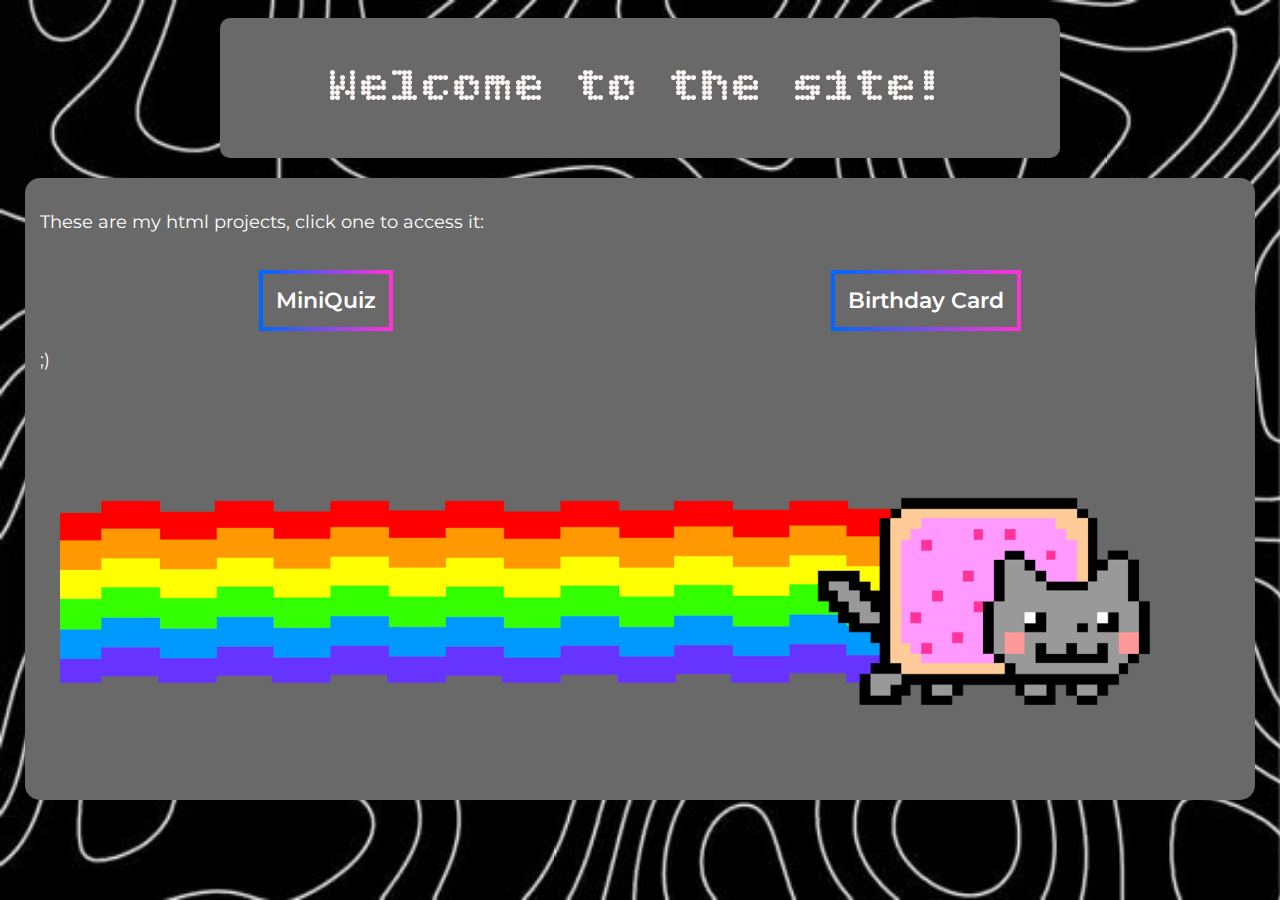
<file: index.html>
<html>
<head>
    <title>Javascript</title>
    <link rel="stylesheet" href="style.css">
    <link rel="preconnect" href="https://fonts.googleapis.com">
    <link rel="preconnect" href="https://fonts.gstatic.com" crossorigin>
    <link href="https://fonts.googleapis.com/css2?family=Bitcount+Grid+Double:wght@100..900&family=Montserrat:ital,wght@0,100..900;1,100..900&family=Share+Tech&display=swap" rel="stylesheet">
</head>
<body>
    <div class="bg-image"></div>
    <div class="headwrap">
    <div class="headcont">
        <h1>Welcome to the site!</h1>
    </div>
    </div>
    <div class="bodywrap">
    <div class="bodycont">
        <p>These are my html projects, click one to access it:</p><br>
        <div class="projbutt">
            <a href="miniquiz.html">MiniQuiz</a>
            <a href="https://www.youtube.com/watch?v=dQw4w9WgXcQ">Birthday Card</a>
        </div>
        <p>;)</p>
        <img src="images/nyan-cat.png">
    </div>
    </div>
</body>
</html>
</file>
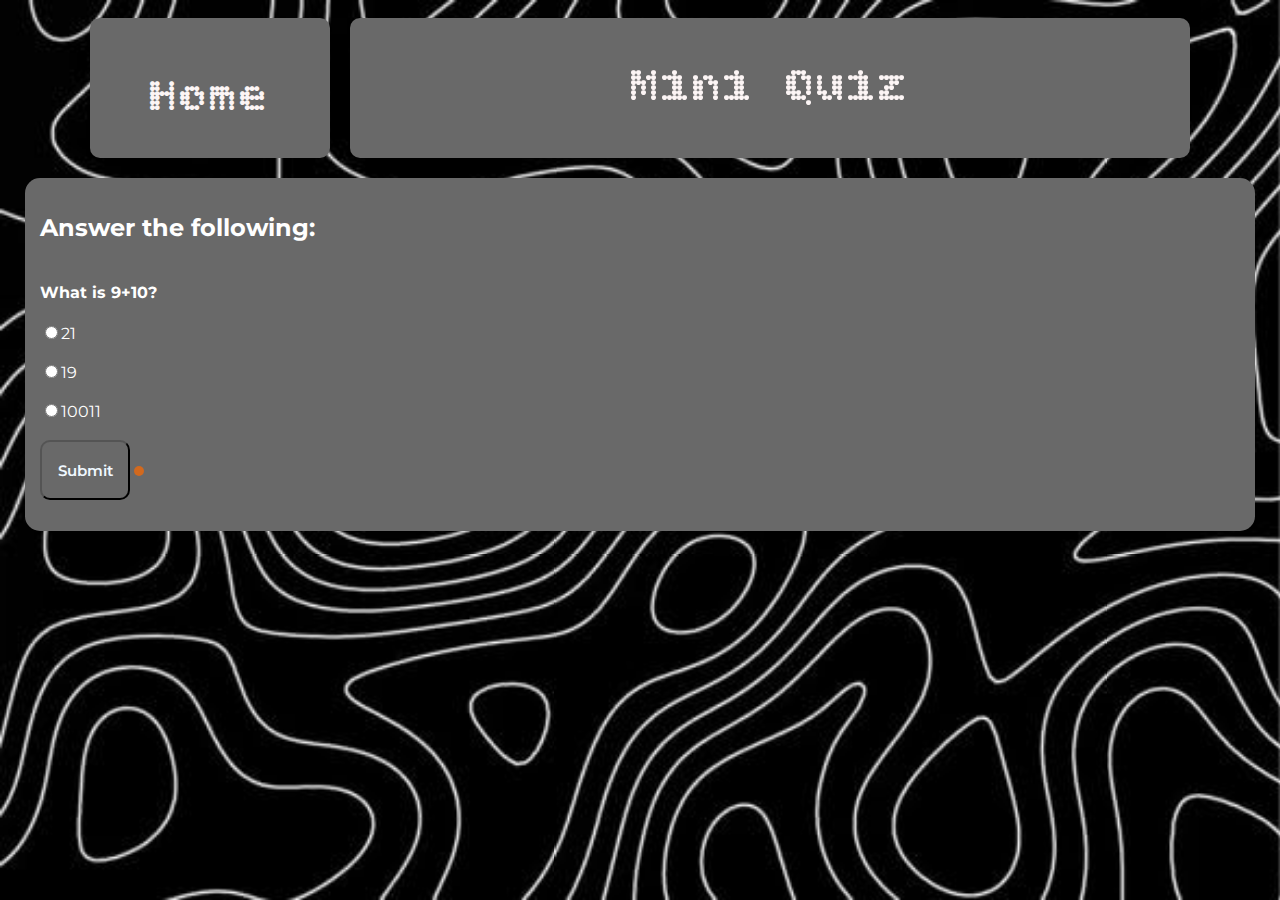
<file: miniquiz.html>
<html>
    <head>
        <title>Miniquiz</title>
        <link rel="stylesheet" href="style.css">
        <link rel="preconnect" href="https://fonts.googleapis.com">
        <link rel="preconnect" href="https://fonts.gstatic.com" crossorigin>
        <link href="https://fonts.googleapis.com/css2?family=Bitcount+Grid+Double:wght@100..900&family=Montserrat:ital,wght@0,100..900;1,100..900&family=Share+Tech&display=swap" rel="stylesheet">
    </head>
    <body>
    <script src="main.js"></script>
    <div class="bg-image"></div>
    <div class="Headwrap">
        <div class="Homebutton">
            <h1><a href="index.html">Home</a></h1>
        </div>
        <div class="Headcont">
               <h1>Mini Quiz</h1>
        </div>
    </div>
    <div class="bodywrap">
        <div class="bodycont">
            <h2>Answer the following:</h2>
            <h4>What is 9+10?</h4>
            <form>
                <input type="radio" name="question1" value="21">21<br><br>
                <input type="radio" name="question1" value="19">19<br><br>
                <input type="radio" name="question1" value="10011">10011<br><br>
                <button class="Submit" type="button" onclick="checkq1()">Submit</button>
                <span id="resultant" class="answerspan"></span>
            </form>
        </div>
    </div>
    </body>
</html>
</file>
<file: style.css>
.headwrap{
    display:flex;
    justify-content:center;
    align-items:row-reverse;
}

.headcont{
    padding:20px;
    margin:10px;
    color:rgb(252, 245, 245);
    background-color:dimgray;
    border-radius: 10px;
    width:800px;
    height:100px;
    display:flex;
    justify-content:center;
    align-items:center;
    font-family: "Bitcount Grid Double", system-ui;
    letter-spacing:1px;
}

.bg-image{
    background-image:url('images/background.webp');
    background-size:cover;
    z-index:-10;
    height:100vh;
    width:100vw;
    position:fixed;
    margin:0;
    padding:0;
    top:0;
    left:0;
}

.headcont h1{
    font-size:50px;
    font-weight:400;
}

.bodycont{
    padding:15px;
    margin:5px;
    color:white;
    background-color:dimgrey;
    border-radius:15px;
    width:1200px;
    display:flex;
    justify-content:center;
    flex-direction:column;
    font-family: "Montserrat", sans-serif;
}

.bodycont img{
    padding:20px;
    margin-top:30px;
    border-radius:20px;
    display:flex;
    flex-direction:column;
}

.bodycont p{
    font-size:18px;
}

.bodycont a{
    font-size:22px;
}

.bodywrap{
    display:flex;
    justify-content:center;
    margin:5px;
}



/* .montserrat-bodycont {
  font-family: "Montserrat", sans-serif;
  font-optical-sizing: auto;
  font-weight: 100;
  font-style: normal;
} */

.Submit{
    color:aliceblue;
    background-color: transparent;
    border-radius:10px;
    height:60px;
    width:90px;
    font-size:15px;
    font-family: "Montserrat", sans-serif;
    font-weight: 600;
    box-shadow: 0;
}

.Submit:hover{
    border-image: linear-gradient(to right, #0066ff, #ff32d6) 1;
    border-width:4px;
    transition: border 0.2s ease;
}

.Homebutton{
    background-color: dimgray;
    color:white;
    font-family: "Bitcount Grid Double", system-ui;
    letter-spacing:1px;
    border-radius:10px;
    height:100px;
    width:200px;
    padding:20px;
    margin:10px;
    font-weight: 400;
    font-size:24px;
    display:flex;
    justify-content: center;
    align-content: center;
}

.Homebutton a{
    text-decoration: none;
    color: rgb(252, 245, 245);
    font-weight:400;
}

.projbuttons{
    width:100px;
    height:60px;
    background-color: transparent;
    color:white;
    font-family: "Montserrat", sans-serif;
    border-image:linear-gradient(to right,#0066ff, #ff32d6)1;
    border-width:3px;
    font-weight:600;
    display:block;
    font-size: 15px;
    text-decoration: none;
}

.projbuttons:hover{
    background-color: lightgray;
    color: black;
}

.projbutt{
    background-color: dimgray;
    display:flex;
    justify-content: space-around;
}

.projbutt a{
    display:inline-block;
    border:4px solid transparent;
    color:white;
    border-image: linear-gradient(to right,#0066ff, #ff32d6);
    border-image-slice: 1;
    padding:13px;
    font-family: "Montserrat", sans-serif;
    font-weight:600;
    text-decoration: none;
}

.answerspan{
    background-color: chocolate;
    display:inline-block;
    border-radius:10px;
    padding:5px;
}
</file>
